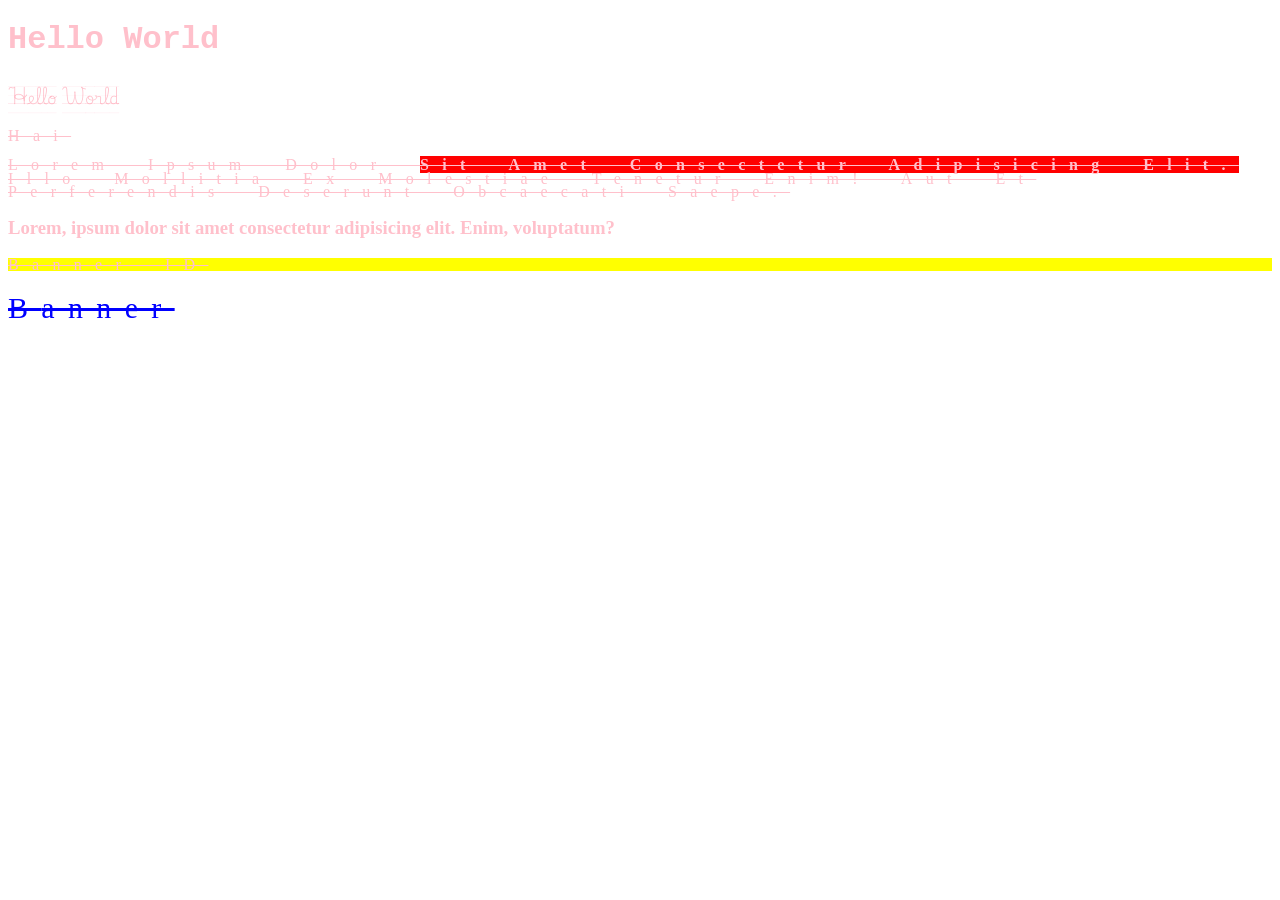
<file: index.html>
<!DOCTYPE html>
<html lang="en">
<head>
    <meta charset="UTF-8">
    <meta name="viewport" content="width=device-width, initial-scale=1.0">
    <title>Document</title>
    <link rel="stylesheet" href="style.css">
<link rel="preconnect" href="https://fonts.googleapis.com">
<link rel="preconnect" href="https://fonts.gstatic.com" crossorigin>
<link href="https://fonts.googleapis.com/css2?family=Playwrite+AR+Guides&display=swap" rel="stylesheet">

</head>
<style>
    h1,h2,h3{
        font-family: Arial black;
    }
    * {
        color:pink
    }
    #bannerid{
        background-color: yellow;
    }
    .banner{
        color:blue;
    }
    .bannerfont{
        font-size: 30px;
    }
    p b{background-color: red;}
    p:hover{background-color: red;}
    p::first-letter{font-family: 'monotype corsiva';}
    p{line-height: 10pt;text-decoration: line-through;word-spacing: 10pt;letter-spacing: 10pt;text-transform: capitalize;}
    
.anek-bangla-asia {
    font-family: "Playwrite AR Guides", cursive;
  font-weight: 400;
  font-style: normal;
}

body{
    /* background-image: url(https://lh4.googleusercontent.com/proxy/tAanvtNV7n-R6qoNZPYSEBljeWUbMXg_GS1PIWVA6zNcCJm6oUs2bpIwAtwggsvoNCrk53Qzgkcpp3Rrg1IIE9Ki3j6WKEFxcBAO_g);
    background-position: center;
    background-repeat: no-repeat;
    */
    background:  url(https://lh4.googleusercontent.com/proxy/tAanvtNV7n-R6qoNZPYSEBljeWUbMXg_GS1PIWVA6zNcCJm6oUs2bpIwAtwggsvoNCrk53Qzgkcpp3Rrg1IIE9Ki3j6WKEFxcBAO_g) center no-repeat;
    background-attachment: fixed;
}
</style>
<body>
    <h1 style="font-family:'Courier New'">Hello World</h1>
    <div class="anek-bangla-asia">Hello World</div>
    <!-- inline > internal > eksternal-->
    <p>Hai </p>
    <p>Lorem ipsum dolor <b>sit amet consectetur adipisicing elit.</b> Illo mollitia ex molestiae tenetur enim! Aut et perferendis deserunt obcaecati saepe.</p>
    <h3>Lorem, ipsum dolor sit amet consectetur adipisicing elit. Enim, voluptatum?</h3>
    <p id="bannerid">Banner ID</p>
    <p class="banner bannerfont">Banner</p>
    <!-- id hanya 1 , class bisa multiple-->
</body>
</html>
</file>
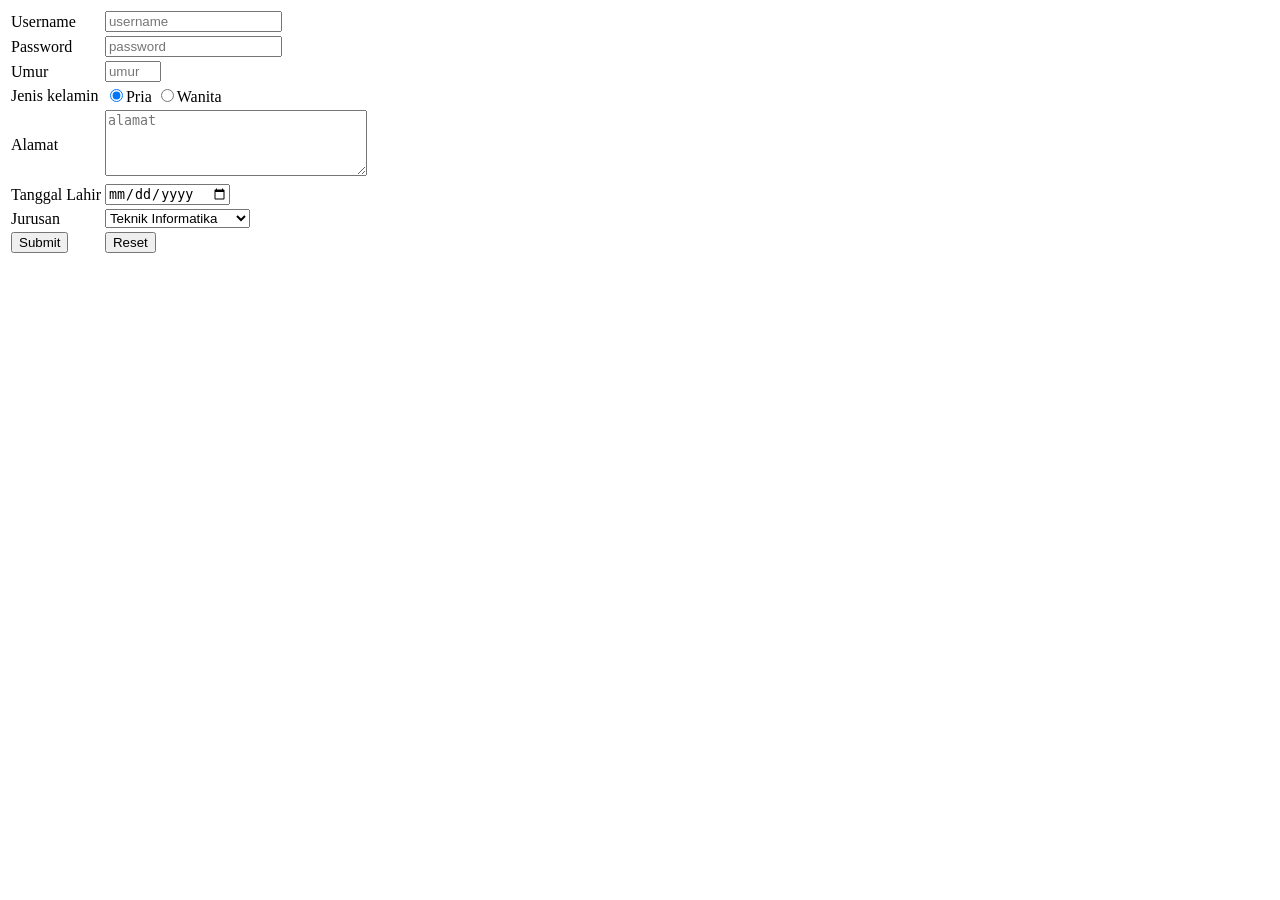
<file: form.html>
<!DOCTYPE html>
<html lang="en">
<head>
    <meta charset="UTF-8">
    <meta name="viewport" content="width=device-width, initial-scale=1.0">
    <title>Document</title>
</head>
<body>
    <form action="" method="post">
        <table>
            <tr>
                <td>
                    Username
                </td>
                <td><input type="text" name="" id="" placeholder="username" pattern="[A-Za-z]+"></td>
            </tr>
            <tr>
                <td>
                    Password
                </td>
                <td><input type="password" name="" id="" placeholder="password" pattern="[A-Za-z0-9]{6,15}"></td>
            </tr>
            <tr>
                <td>Umur</td>
                <td><input type="number" min="18" max="100" placeholder="umur"> </td>
                
            </tr>
            <tr>
                <td>Jenis kelamin</td>
                <td>
                    <input type="radio" name="gender" id="" value="pria" checked>Pria
                    <input type="radio" name="gender" id="" value="wanita">Wanita
                </td>
            </tr>
            <tr>
                <td>Alamat</td>
                <td><textarea name="" id="" rows="4" cols="30" placeholder="alamat"></textarea></td>
            </tr>
            <tr>
                <td>
                    Tanggal Lahir
                </td>
                <td><input type="date" name="" id=""></td>
            </tr>
            <tr>
                <td>Jurusan</td>
                <td>
                    <select name="jurusan">
                        <optgroup label="FTD">
                            <option value="TI">Teknik Informatika</option>
                            <option value="SK">Sistem Komputer</option>
                            <option value="DKV">DKV</option>
                        </optgroup>
                        <optgroup label="FEB">
                            <option value="Ak">Akutansi</option>
                            <option value="MAN">Manajemen</option>
                            
                        </optgroup>
                    </select>
                </td>
            </tr>
            <tr>
                <td>
                    <input type="submit" name="" id="" >
                </td>
                <td><input type="reset" name="" id="" ></td>
            </tr>
        </table>
    </form>
</body>
</html>
</file>
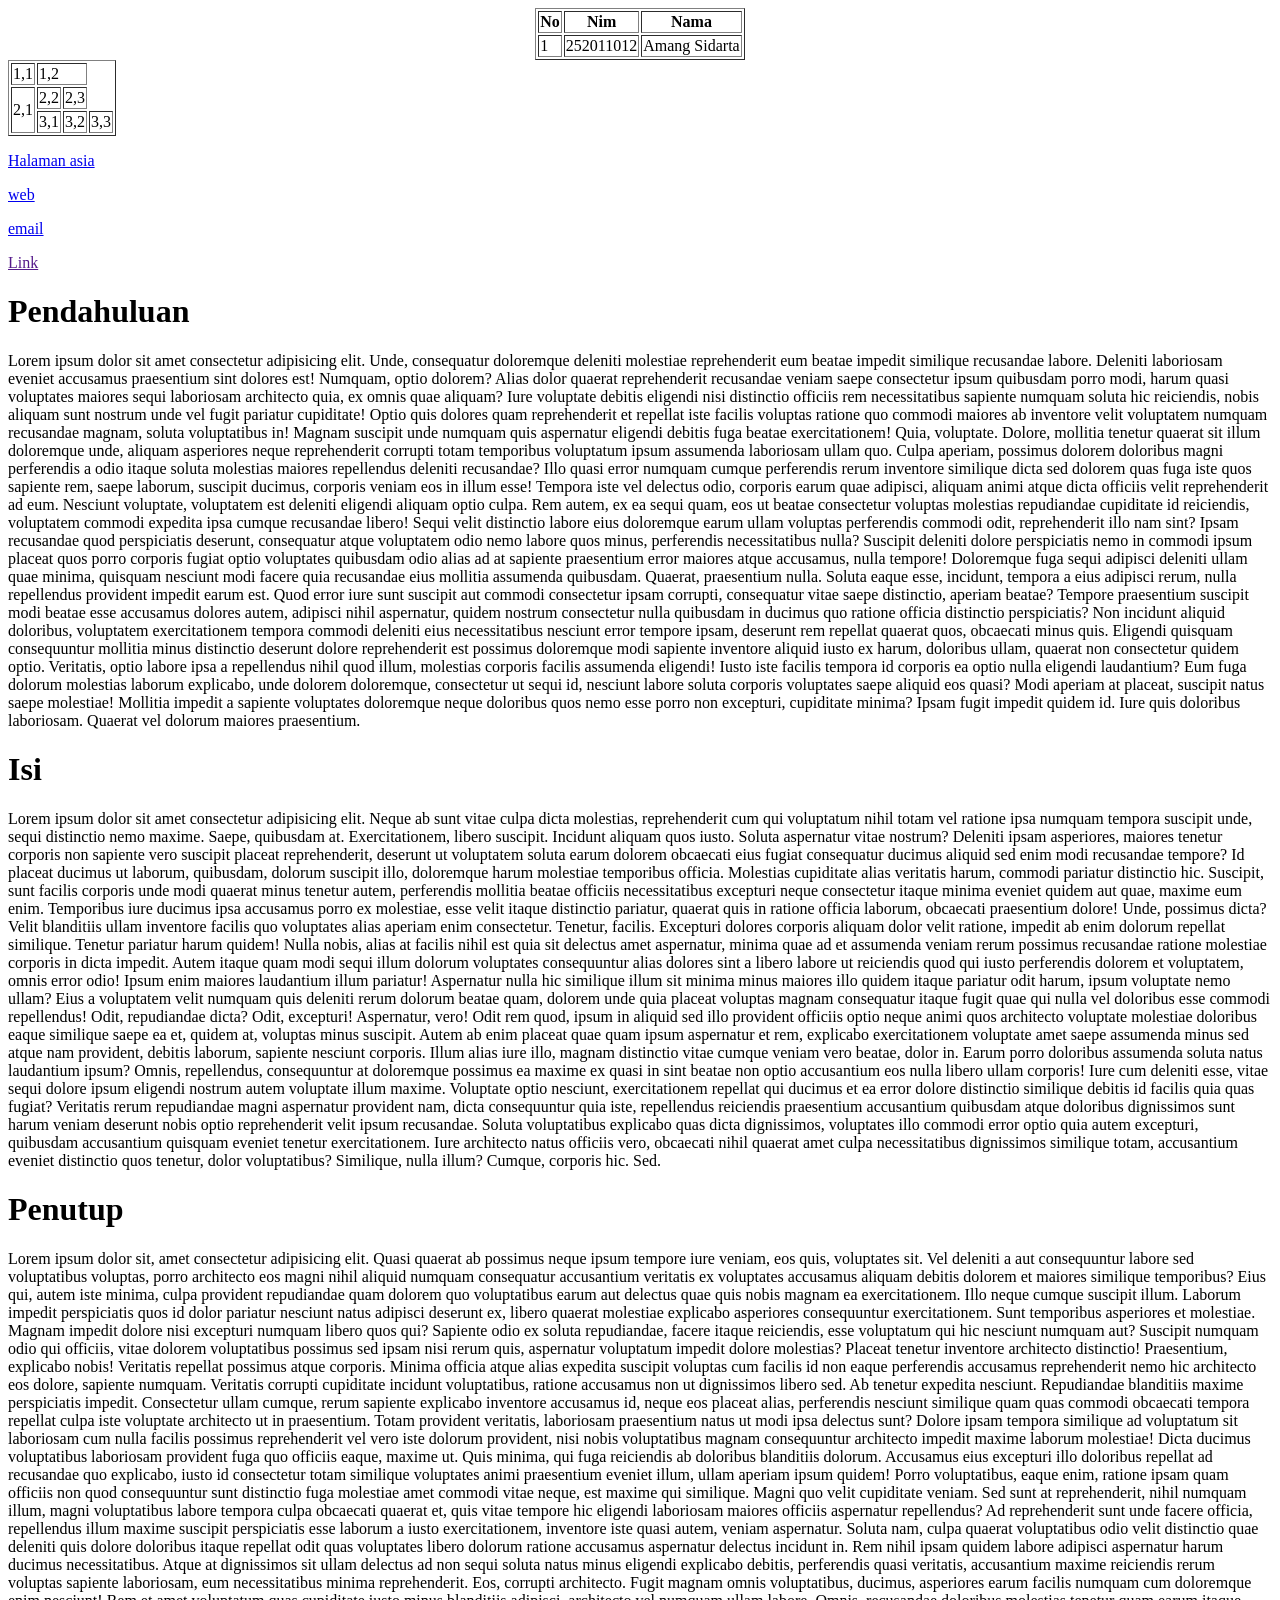
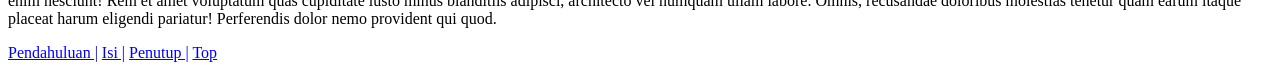
<file: web3.html>
<!DOCTYPE html>
<html lang="en">
<head>
    <meta charset="UTF-8">
    <meta name="viewport" content="width=device-width, initial-scale=1.0">
    <title>Document</title>
</head>
<body>
    <section id = "atas">
    <table border="1" align="center">
        <tr>
            <th>
                No
            </th>
            <th>
                Nim
            </th>
            <th>
                Nama
            </th>
            
        </tr>

        <tr>

            <td>1</td>

            <td>252011012</td>

            <td>Amang Sidarta</td>

        </tr>
    </table>

    <table border="1">
        <tr>
            <td>1,1</td>
            <td colspan="2">1,2</td>
            
        </tr>
        <tr>
            <td rowspan="2">2,1</td>
            <td>2,2</td>
            <td>2,3</td>
        </tr>
        <tr>
            <td>3,1</td>
            <td>3,2</td>
            <td>3,3</td>
        </tr>
    </table>
    <p><a href="https://asia.ac.id" target="_blank">Halaman asia</a></p>
    <p><a href="web1.html">web</a></p>
    <p><a href="mailto:asia@asia.ac.id">email</a></p>
    <a href="" target="_blank">Link</a>
</section>

<h1><a name="satu"></a>Pendahuluan</h1>
<p>Lorem ipsum dolor sit amet consectetur adipisicing elit. Unde, consequatur doloremque deleniti molestiae reprehenderit eum beatae impedit similique recusandae labore. Deleniti laboriosam eveniet accusamus praesentium sint dolores est! Numquam, optio dolorem? Alias dolor quaerat reprehenderit recusandae veniam saepe consectetur ipsum quibusdam porro modi, harum quasi voluptates maiores sequi laboriosam architecto quia, ex omnis quae aliquam? Iure voluptate debitis eligendi nisi distinctio officiis rem necessitatibus sapiente numquam soluta hic reiciendis, nobis aliquam sunt nostrum unde vel fugit pariatur cupiditate! Optio quis dolores quam reprehenderit et repellat iste facilis voluptas ratione quo commodi maiores ab inventore velit voluptatem numquam recusandae magnam, soluta voluptatibus in! Magnam suscipit unde numquam quis aspernatur eligendi debitis fuga beatae exercitationem! Quia, voluptate. Dolore, mollitia tenetur quaerat sit illum doloremque unde, aliquam asperiores neque reprehenderit corrupti totam temporibus voluptatum ipsum assumenda laboriosam ullam quo. Culpa aperiam, possimus dolorem doloribus magni perferendis a odio itaque soluta molestias maiores repellendus deleniti recusandae? Illo quasi error numquam cumque perferendis rerum inventore similique dicta sed dolorem quas fuga iste quos sapiente rem, saepe laborum, suscipit ducimus, corporis veniam eos in illum esse! Tempora iste vel delectus odio, corporis earum quae adipisci, aliquam animi atque dicta officiis velit reprehenderit ad eum. Nesciunt voluptate, voluptatem est deleniti eligendi aliquam optio culpa. Rem autem, ex ea sequi quam, eos ut beatae consectetur voluptas molestias repudiandae cupiditate id reiciendis, voluptatem commodi expedita ipsa cumque recusandae libero! Sequi velit distinctio labore eius doloremque earum ullam voluptas perferendis commodi odit, reprehenderit illo nam sint? Ipsam recusandae quod perspiciatis deserunt, consequatur atque voluptatem odio nemo labore quos minus, perferendis necessitatibus nulla? Suscipit deleniti dolore perspiciatis nemo in commodi ipsum placeat quos porro corporis fugiat optio voluptates quibusdam odio alias ad at sapiente praesentium error maiores atque accusamus, nulla tempore! Doloremque fuga sequi adipisci deleniti ullam quae minima, quisquam nesciunt modi facere quia recusandae eius mollitia assumenda quibusdam. Quaerat, praesentium nulla. Soluta eaque esse, incidunt, tempora a eius adipisci rerum, nulla repellendus provident impedit earum est. Quod error iure sunt suscipit aut commodi consectetur ipsam corrupti, consequatur vitae saepe distinctio, aperiam beatae? Tempore praesentium suscipit modi beatae esse accusamus dolores autem, adipisci nihil aspernatur, quidem nostrum consectetur nulla quibusdam in ducimus quo ratione officia distinctio perspiciatis? Non incidunt aliquid doloribus, voluptatem exercitationem tempora commodi deleniti eius necessitatibus nesciunt error tempore ipsam, deserunt rem repellat quaerat quos, obcaecati minus quis. Eligendi quisquam consequuntur mollitia minus distinctio deserunt dolore reprehenderit est possimus doloremque modi sapiente inventore aliquid iusto ex harum, doloribus ullam, quaerat non consectetur quidem optio. Veritatis, optio labore ipsa a repellendus nihil quod illum, molestias corporis facilis assumenda eligendi! Iusto iste facilis tempora id corporis ea optio nulla eligendi laudantium? Eum fuga dolorum molestias laborum explicabo, unde dolorem doloremque, consectetur ut sequi id, nesciunt labore soluta corporis voluptates saepe aliquid eos quasi? Modi aperiam at placeat, suscipit natus saepe molestiae! Mollitia impedit a sapiente voluptates doloremque neque doloribus quos nemo esse porro non excepturi, cupiditate minima? Ipsam fugit impedit quidem id. Iure quis doloribus laboriosam. Quaerat vel dolorum maiores praesentium.</p>

<h1><a name="dua"></a>Isi</h1>
<p>Lorem ipsum dolor sit amet consectetur adipisicing elit. Neque ab sunt vitae culpa dicta molestias, reprehenderit cum qui voluptatum nihil totam vel ratione ipsa numquam tempora suscipit unde, sequi distinctio nemo maxime. Saepe, quibusdam at. Exercitationem, libero suscipit. Incidunt aliquam quos iusto. Soluta aspernatur vitae nostrum? Deleniti ipsam asperiores, maiores tenetur corporis non sapiente vero suscipit placeat reprehenderit, deserunt ut voluptatem soluta earum dolorem obcaecati eius fugiat consequatur ducimus aliquid sed enim modi recusandae tempore? Id placeat ducimus ut laborum, quibusdam, dolorum suscipit illo, doloremque harum molestiae temporibus officia. Molestias cupiditate alias veritatis harum, commodi pariatur distinctio hic. Suscipit, sunt facilis corporis unde modi quaerat minus tenetur autem, perferendis mollitia beatae officiis necessitatibus excepturi neque consectetur itaque minima eveniet quidem aut quae, maxime eum enim. Temporibus iure ducimus ipsa accusamus porro ex molestiae, esse velit itaque distinctio pariatur, quaerat quis in ratione officia laborum, obcaecati praesentium dolore! Unde, possimus dicta? Velit blanditiis ullam inventore facilis quo voluptates alias aperiam enim consectetur. Tenetur, facilis. Excepturi dolores corporis aliquam dolor velit ratione, impedit ab enim dolorum repellat similique. Tenetur pariatur harum quidem! Nulla nobis, alias at facilis nihil est quia sit delectus amet aspernatur, minima quae ad et assumenda veniam rerum possimus recusandae ratione molestiae corporis in dicta impedit. Autem itaque quam modi sequi illum dolorum voluptates consequuntur alias dolores sint a libero labore ut reiciendis quod qui iusto perferendis dolorem et voluptatem, omnis error odio! Ipsum enim maiores laudantium illum pariatur! Aspernatur nulla hic similique illum sit minima minus maiores illo quidem itaque pariatur odit harum, ipsum voluptate nemo ullam? Eius a voluptatem velit numquam quis deleniti rerum dolorum beatae quam, dolorem unde quia placeat voluptas magnam consequatur itaque fugit quae qui nulla vel doloribus esse commodi repellendus! Odit, repudiandae dicta? Odit, excepturi! Aspernatur, vero! Odit rem quod, ipsum in aliquid sed illo provident officiis optio neque animi quos architecto voluptate molestiae doloribus eaque similique saepe ea et, quidem at, voluptas minus suscipit. Autem ab enim placeat quae quam ipsum aspernatur et rem, explicabo exercitationem voluptate amet saepe assumenda minus sed atque nam provident, debitis laborum, sapiente nesciunt corporis. Illum alias iure illo, magnam distinctio vitae cumque veniam vero beatae, dolor in. Earum porro doloribus assumenda soluta natus laudantium ipsum? Omnis, repellendus, consequuntur at doloremque possimus ea maxime ex quasi in sint beatae non optio accusantium eos nulla libero ullam corporis! Iure cum deleniti esse, vitae sequi dolore ipsum eligendi nostrum autem voluptate illum maxime. Voluptate optio nesciunt, exercitationem repellat qui ducimus et ea error dolore distinctio similique debitis id facilis quia quas fugiat? Veritatis rerum repudiandae magni aspernatur provident nam, dicta consequuntur quia iste, repellendus reiciendis praesentium accusantium quibusdam atque doloribus dignissimos sunt harum veniam deserunt nobis optio reprehenderit velit ipsum recusandae. Soluta voluptatibus explicabo quas dicta dignissimos, voluptates illo commodi error optio quia autem excepturi, quibusdam accusantium quisquam eveniet tenetur exercitationem. Iure architecto natus officiis vero, obcaecati nihil quaerat amet culpa necessitatibus dignissimos similique totam, accusantium eveniet distinctio quos tenetur, dolor voluptatibus? Similique, nulla illum? Cumque, corporis hic. Sed.</p>

<h1><a name="tiga"></a>Penutup</h1>
<p>Lorem ipsum dolor sit, amet consectetur adipisicing elit. Quasi quaerat ab possimus neque ipsum tempore iure veniam, eos quis, voluptates sit. Vel deleniti a aut consequuntur labore sed voluptatibus voluptas, porro architecto eos magni nihil aliquid numquam consequatur accusantium veritatis ex voluptates accusamus aliquam debitis dolorem et maiores similique temporibus? Eius qui, autem iste minima, culpa provident repudiandae quam dolorem quo voluptatibus earum aut delectus quae quis nobis magnam ea exercitationem. Illo neque cumque suscipit illum. Laborum impedit perspiciatis quos id dolor pariatur nesciunt natus adipisci deserunt ex, libero quaerat molestiae explicabo asperiores consequuntur exercitationem. Sunt temporibus asperiores et molestiae. Magnam impedit dolore nisi excepturi numquam libero quos qui? Sapiente odio ex soluta repudiandae, facere itaque reiciendis, esse voluptatum qui hic nesciunt numquam aut? Suscipit numquam odio qui officiis, vitae dolorem voluptatibus possimus sed ipsam nisi rerum quis, aspernatur voluptatum impedit dolore molestias? Placeat tenetur inventore architecto distinctio! Praesentium, explicabo nobis! Veritatis repellat possimus atque corporis. Minima officia atque alias expedita suscipit voluptas cum facilis id non eaque perferendis accusamus reprehenderit nemo hic architecto eos dolore, sapiente numquam. Veritatis corrupti cupiditate incidunt voluptatibus, ratione accusamus non ut dignissimos libero sed. Ab tenetur expedita nesciunt. Repudiandae blanditiis maxime perspiciatis impedit. Consectetur ullam cumque, rerum sapiente explicabo inventore accusamus id, neque eos placeat alias, perferendis nesciunt similique quam quas commodi obcaecati tempora repellat culpa iste voluptate architecto ut in praesentium. Totam provident veritatis, laboriosam praesentium natus ut modi ipsa delectus sunt? Dolore ipsam tempora similique ad voluptatum sit laboriosam cum nulla facilis possimus reprehenderit vel vero iste dolorum provident, nisi nobis voluptatibus magnam consequuntur architecto impedit maxime laborum molestiae! Dicta ducimus voluptatibus laboriosam provident fuga quo officiis eaque, maxime ut. Quis minima, qui fuga reiciendis ab doloribus blanditiis dolorum. Accusamus eius excepturi illo doloribus repellat ad recusandae quo explicabo, iusto id consectetur totam similique voluptates animi praesentium eveniet illum, ullam aperiam ipsum quidem! Porro voluptatibus, eaque enim, ratione ipsam quam officiis non quod consequuntur sunt distinctio fuga molestiae amet commodi vitae neque, est maxime qui similique. Magni quo velit cupiditate veniam. Sed sunt at reprehenderit, nihil numquam illum, magni voluptatibus labore tempora culpa obcaecati quaerat et, quis vitae tempore hic eligendi laboriosam maiores officiis aspernatur repellendus? Ad reprehenderit sunt unde facere officia, repellendus illum maxime suscipit perspiciatis esse laborum a iusto exercitationem, inventore iste quasi autem, veniam aspernatur. Soluta nam, culpa quaerat voluptatibus odio velit distinctio quae deleniti quis dolore doloribus itaque repellat odit quas voluptates libero dolorum ratione accusamus aspernatur delectus incidunt in. Rem nihil ipsam quidem labore adipisci aspernatur harum ducimus necessitatibus. Atque at dignissimos sit ullam delectus ad non sequi soluta natus minus eligendi explicabo debitis, perferendis quasi veritatis, accusantium maxime reiciendis rerum voluptas sapiente laboriosam, eum necessitatibus minima reprehenderit. Eos, corrupti architecto. Fugit magnam omnis voluptatibus, ducimus, asperiores earum facilis numquam cum doloremque enim nesciunt! Rem et amet voluptatum quas cupiditate iusto minus blanditiis adipisci, architecto vel numquam ullam labore. Omnis, recusandae doloribus molestias tenetur quam earum itaque placeat harum eligendi pariatur! Perferendis dolor nemo provident qui quod.</p>

<a href="#satu">Pendahuluan |</a>
<a href="#dua">Isi |</a>
<a href="#tiga">Penutup |</a>
<a href="#atas">Top</a>

</body>
</html>
</file>
<file: style.css>
h1{
    font-family: 'Times New Roman';
}
</file>
